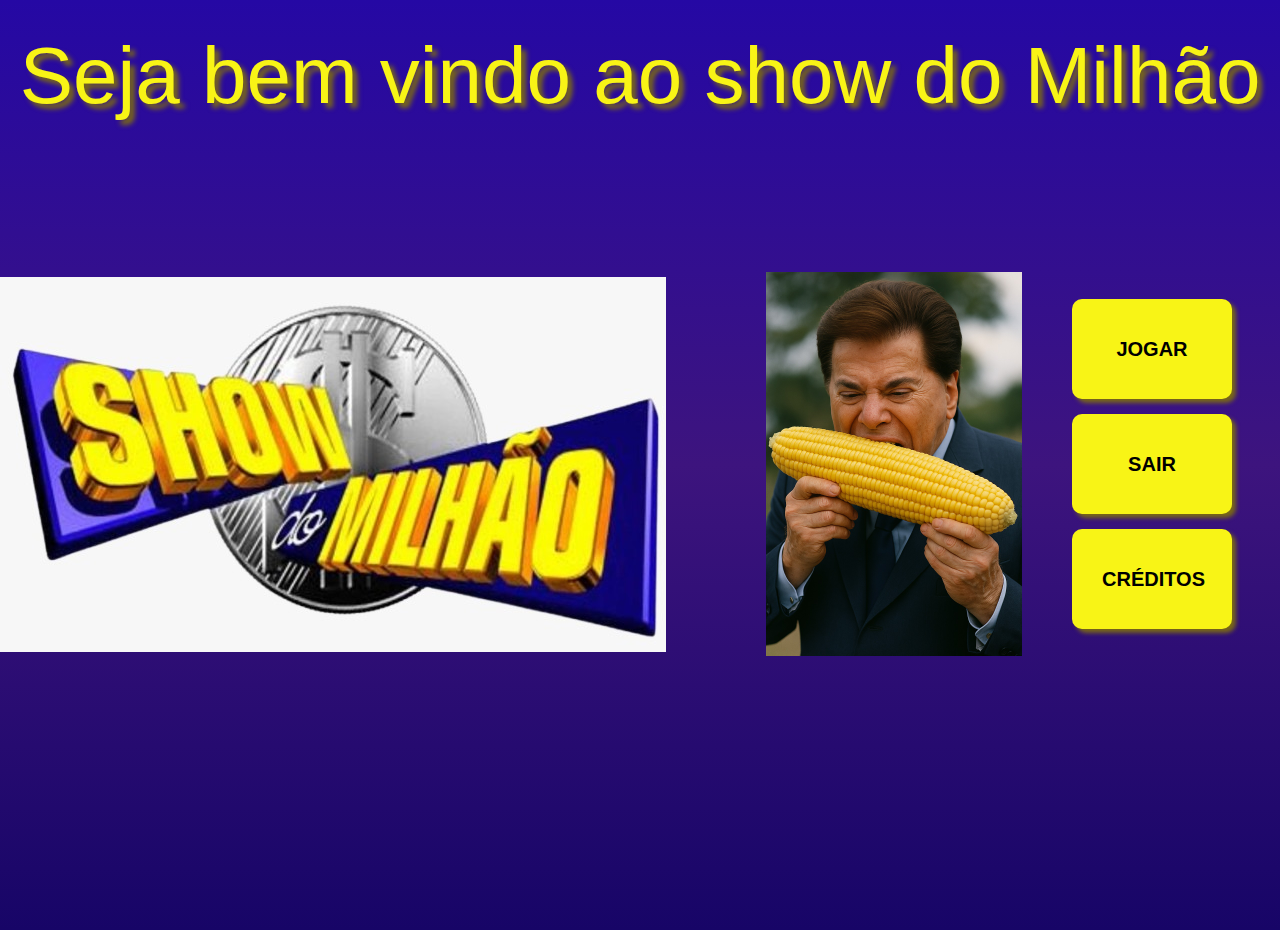
<file: index.html>
<!DOCTYPE html>
<html lang="pt-BR">
<head>
    <meta charset="UTF-8">
    <meta name="viewport" content="width=device-width, initial-scale=1.0">
    <title>Show do Milhão</title>
    <link rel="stylesheet" href="showdomilhão.css">
</head>
<body>
    <header>Seja bem vindo ao show do Milhão</header>
    <nav>
        <div class="img1">
            <img src="ainnn-removebg-preview.jpeg" alt="">
        </div>
        <div class="img2"> 
            <img src="Silvio Santos comendo um milho muito grande (1).png.jpeg" alt="">
        </div>
        <div class="bot"> 
            <a href="milha.html"><button>JOGAR</button></a>
            <a><button onclick= "voltajogo()">SAIR</button></a>
            <a href="creditos.html"><button>CRÉDITOS</button></a>
        </div>
    </nav>
    <script>
        function voltajogo() {
            alert('VOCÊ NÂO VAI SAIR MEU CHAPA JOGUE O QUIZZ !!')
            window.location.href = "milha.html"; 
        }
    </script>    
    </body>
</html>
</file>
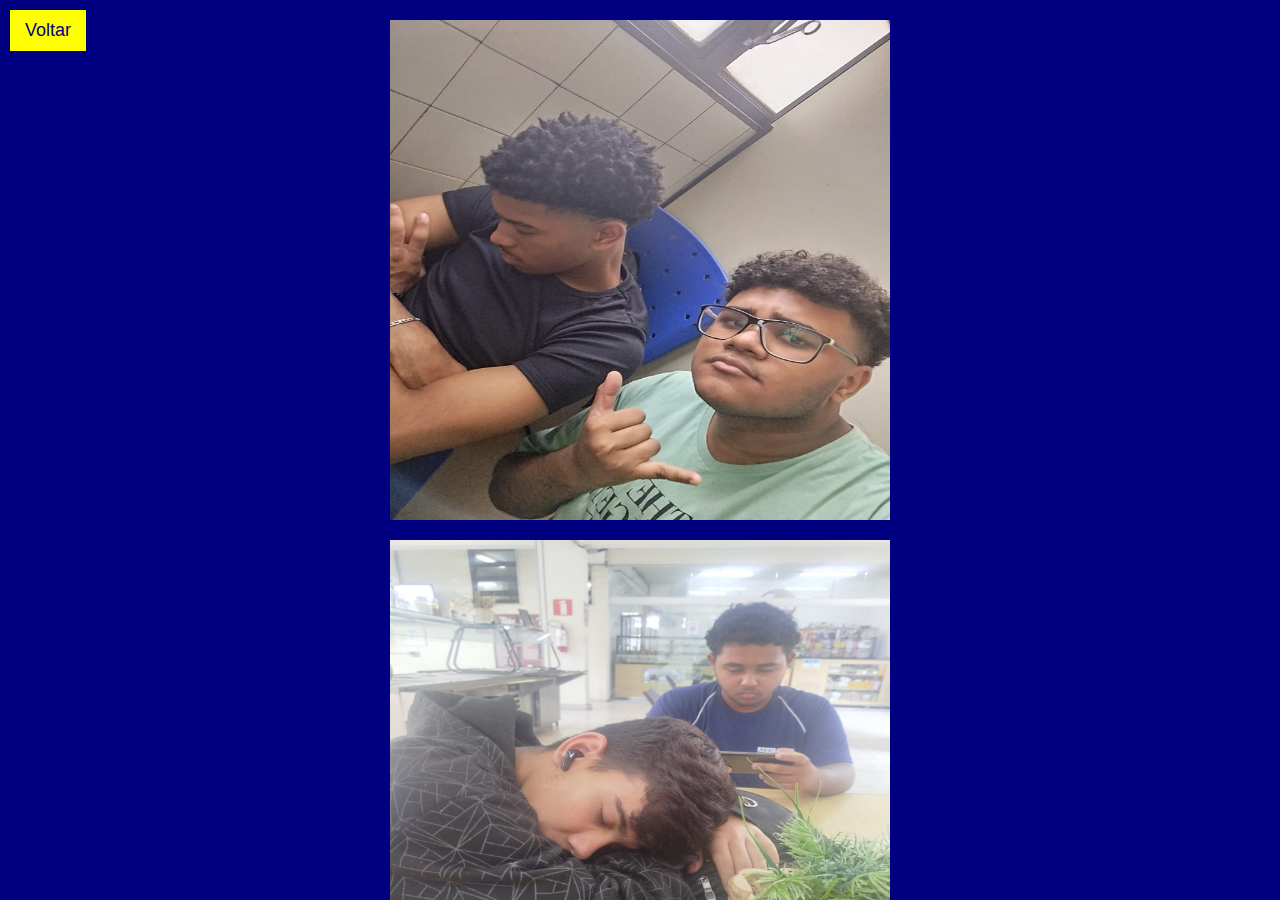
<file: creditos.html>
<!DOCTYPE html>
<html lang="pt-BR">
  <head>
    <meta charset="UTF-8" />
    <meta name="viewport" content="width=device-width, initial-scale=1.0" />
    <title>Créditos</title>
    <link rel="stylesheet" href="creditos.css" />
  </head>
  <body>
    <a href="index.html"><button id="back-btn">Voltar</button></a>

    <div id="credits-container">
      <div id="scrolling-content">
        <img src="img/a mimir.jpg" alt="Crédito 1" />
        <img src="img/a mimir 2.jpg" alt="Crédito 2" />
        <img src="img/4 mosqueteiros.jpg" alt="Crédito 3" />
        <img src="img/a mimir 3.jpg" alt="Crédito 4" />
        <img src="img/a mimir 4.jpg" alt="Crédito 5" />
        <img src="img/amor.jpg" alt="Crédito 6" />
        <img src="img/beijinho.jpg" alt="Crédito 7" />
        <img src="img/beijinho 2.jpg" alt="Crédito 8" />
        <img src="img/bozo.jpg" alt="Crédito 9" />
        <img src="img/brinquinho.jpg" alt="Crédito 10" />
        <img src="img/as branquelas.jpg" alt="Crédito 11" />
        <img src="img/china.jpg" alt="Crédito 12" />
        <img src="img/carona do cassio.jpg" alt="Crédito 13" />
        <img src="img/encontro do seculo.jpg" alt="Crédito 14" />
        <img src="img/cassioooo.jpg" alt="Crédito 15" />
        <img src="img/florzinha.jpg" alt="Crédito 16" />
        <img src="img/gatinho.jpg" alt="Crédito 17" />
        <img src="img/geladooo.jpg" alt="Crédito 18" />
        <img src="img/gelado 2.jpg" alt="Crédito 19" />
        <img src="img/gari.jpg" alt="Crédito 20" />
        <img src="img/junina.jpg" alt="Crédito 21" />
        <img src="img/gg roncando.jpg" alt="Crédito 22" />
        <img src="img/laricel.jpg" alt="Crédito 23" />
        <img src="img/lingua.jpg" alt="Crédito 24" />
        <img src="img/malvado.jpg" alt="Crédito 25" />
        <img src="img/meditando.jpg" alt="Crédito 26" />
        <img src="img/maquiagem.jpg" alt="Crédito 27" />
        <img src="img/mosquitao.jpg" alt="Crédito 28" />
        <img src="img/mosqueteiro.jpg" alt="Crédito 29" />
        <img src="img/nojentinho.jpg" alt="Crédito 30" />
        <img src="img/nsei o nome.jpg" alt="Crédito 31" />
        <img src="img/onze.jpg" alt="Crédito 32" />
        <img src="img/pistoleiro.jpg" alt="Crédito 33" />
        <img src="img/princeso.jpg" alt="Crédito 34" />
        <img src="img/queixada.jpg" alt="Crédito 35" />
        <img src="img/sulivan.jpg" alt="Crédito 36" />
        <img src="img/sustin.jpg" alt="Crédito 37" />
        <img src="img/to feliz.jpg" alt="Crédito 38" />
        <img src="img/vampiro.jpg" alt="Crédito 39" />
        <img src="img/vesgo.jpg" alt="Crédito 40" />
        <img src="img/hehe.jpg" alt="Crédito 41" />
        <img src="img/grupin.jpg" alt="Crédito 42" />
        <img src="img/grupin 2.jpg" alt="Crédito 43" />
        <img src="img/revoada.jpg" alt="Crédito 44" />

        <div id="final-credits">
          <h2>Muito obrigado por jogar nosso jogo!</h2>
          <p>Participantes:</p>
          <ul>
            <li>Bruno</li>
            <li>Endrew</li>
            <li>Fernando</li>
            <li>Giovanne</li>
            <li>Marcos</li>
            <li>Pedro</li>
          </ul>
        </div>

        <button id="restart-btn">Deseja ver de novo?</button>
      </div>
    </div>

    <script src="creditos.js"></script>
  </body>
</html>
</file>
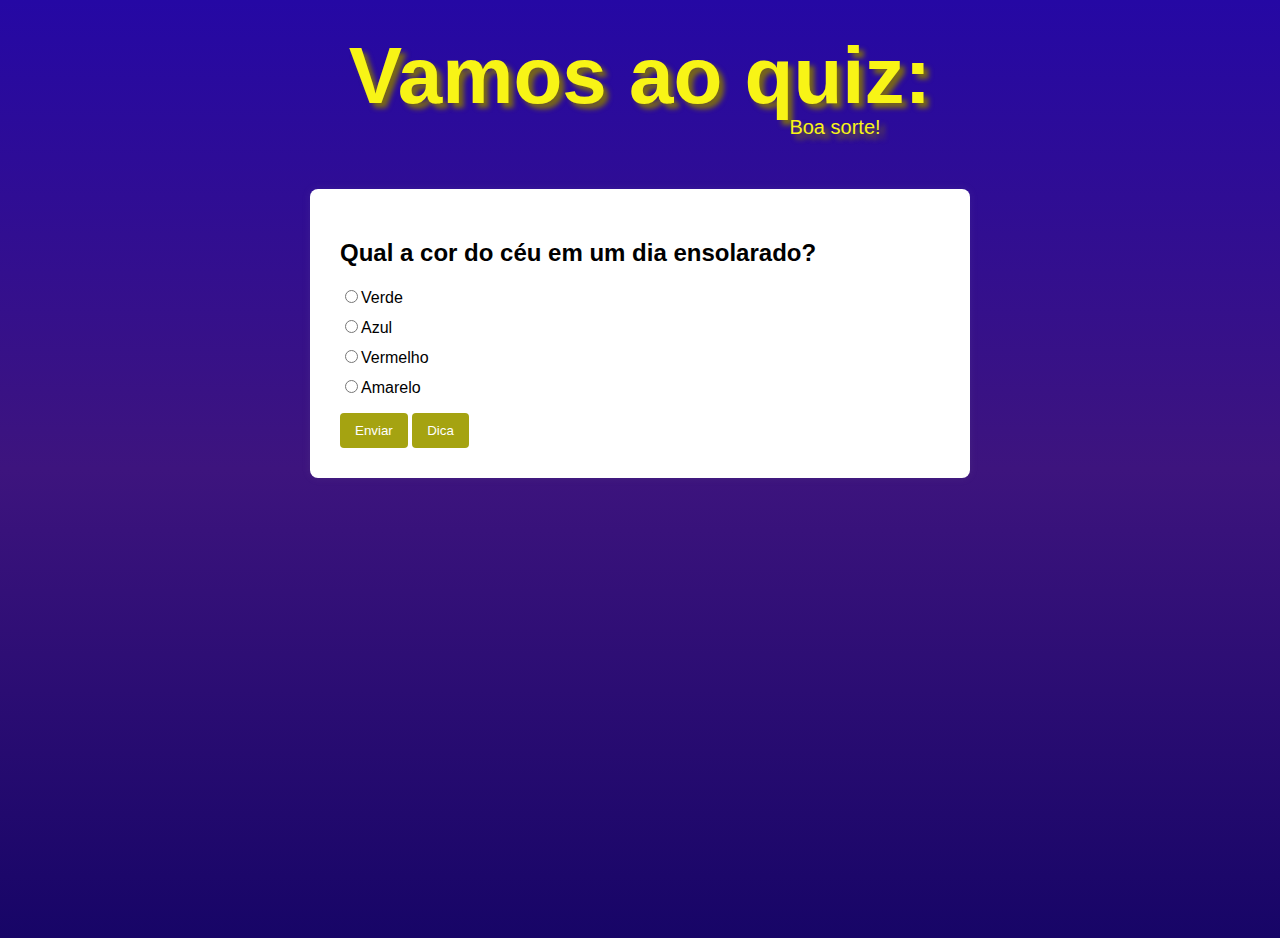
<file: milha.html>
<!DOCTYPE html>
<html lang="pt-BR">
<head>
  <meta charset="UTF-8" />
  <meta name="viewport" content="width=device-width, initial-scale=1.0" />
  <title>Quiz Interativo</title>
  <link rel="stylesheet" href="milha.css" />
</head>
<body>
  <h1>Vamos ao quiz:</h1>
  <p>Boa sorte!</p>
  <div class="container">
    <div id="quiz">
      <h2 id="question">Pergunta será exibida aqui</h2>
      <ul>
        <li><input type="radio" name="answer" id="a" class="answer" /><label for="a" id="a_text">Opção A</label></li>
        <li><input type="radio" name="answer" id="b" class="answer" /><label for="b" id="b_text">Opção B</label></li>
        <li><input type="radio" name="answer" id="c" class="answer" /><label for="c" id="c_text">Opção C</label></li>
        <li><input type="radio" name="answer" id="d" class="answer" /><label for="d" id="d_text">Opção D</label></li>
      </ul>
      <button id="submit">Enviar</button>
      <button id="tipButton">Dica</button>
      <div id="tipText"></div>
    </div>
  </div>
  <script src="milha.js"></script>
</body>
</html>
</file>
<file: showdomilhão.css>
body{
background: linear-gradient(to bottom, #2508a4, #3d147e, 
#170567);
height: 100vh;
  margin: 0;
}
header{
    text-align: center;
    font-size: 80px;
    font-family: Impact, Haettenschweiler, 'Arial Narrow Bold', sans-serif;
    color: #f8f416;
    margin-top: 30px;
    margin-bottom: 150px;
    text-shadow: 5px 5px 5px #796718;

}
div {
    display: flex;
    flex-direction: column;
    gap: 15px;
  }
  .bot{
    margin-left: 50px;
    margin-right: 150px;
}
.img1{
  width: 200%;
  height: 150%;
  margin-right: -50px;
  transition: 2s ease-in-out;
}
.img1:hover{
  transform: scale(1.05);
}
.img2{
  width: 20%;
  height: 50%;
  margin-left: 150px;
  transition: 2s ease-in-out;
}
.img2:hover{
  transform: scale(1.05);
}
nav{
  display: flex;
  flex-direction: row;
  justify-content: space-between;
  align-items: center;
}
button {
    padding: 30px 30px;
    font-size: 20px;
    cursor: pointer;
    border: none;
    background-color: #f8f416;
    color: black;
    font-weight: bold;
    border-radius: 10px;
    transition: background-color 0.3s;
    box-shadow: 4px 4px 4px #796718;
}
a{
  & button{
    width: 160px;
    height: 100px;
  }
}
button:hover {
    background-color: #b99e25;
}
</file>
<file: creditos.css>
html, body {
  margin: 0;
  padding: 0;
  height: 100%;
  background: navy;
  font-family: 'Trebuchet MS', sans-serif;
  color: yellow;
  text-align: center;
}
#back-btn {
  position: absolute;
  top: 10px;
  left: 10px;
  z-index: 10;
  background: yellow;
  color: navy;
  border: none;
  padding: 10px 15px;
  font-size: 18px;
  cursor: pointer;
}
#credits-container {
  position: relative;
  width: 100%;
  height: 100vh;
  overflow: hidden;
}
#scrolling-content {
  position: absolute;
  width: 100%;
  transform: translateY(0);
  animation: scrollCredits 70s linear forwards;
}
#scrolling-content img {
  display: block;
  margin: 20px auto;
  max-width: 90%;
}
#final-credits {
  margin: 20px auto;
}
#final-credits h2 {
  margin: 10px 0;
  font-size: 32px;
}
#final-credits p {
  margin: 5px 0;
  font-size: 24px;
}
#final-credits ul {
  list-style: none;
  padding: 0;
  margin: 0;
}
#final-credits li {
  font-size: 24px;
  margin: 5px 0;
}
#restart-btn {
  display: block;
  margin: 20px auto 40px auto;
  background: yellow;
  color: navy;
  border: none;
  padding: 10px 15px;
  font-size: 18px;
  cursor: pointer;
}
@keyframes scrollCredits {
  0% { transform: translateY(0); }
  100% { transform: translateY(calc(-1 * var(--scroll-distance))); }
}
img{
  width: 500px;
  height: 500px;
}
</file>
<file: milha.css>
body {
  font-family: Arial, sans-serif;
  background: linear-gradient(to bottom, #2508a4, #3d147e, 
#170567);
  height: 100vh;
}

h1{
  text-align: center;
  font-size: 80px;
  font-family: Impact, Haettenschweiler, 'Arial Narrow Bold', sans-serif;
  color: #f8f416;
  margin-top: 30px;
  margin-bottom: 15=px;
  text-shadow: 5px 5px 5px #796718;
}

p{
  text-align: center;
  font-size: 20px;
  font-family: Impact, Haettenschweiler, 'Arial Narrow Bold', sans-serif;
  color: #f8f416;
  margin-top: -60px;
  margin-bottom: 10px;
  margin-left: 390px;
  text-shadow: 5px 5px 5px #796718;
}
.container {
  width: 600px;
  margin: 50px auto;
  background: #fff;
  padding: 30px;
  border-radius: 8px;
  box-shadow: 0 0 10px rgba(160, 154, 154, 0.1);
}

h2 {
  margin-bottom: 20px;
}

ul {
  list-style: none;
  padding: 0;
}

li {
  margin-bottom: 10px;
}

button {
  background-color: #a5a311;
  color: #fff;
  border: none;
  padding: 10px 15px;
  border-radius: 4px;
  cursor: pointer;
  text-wrap: bold;
}

button:hover {
  background-color: #796718;
}
a{
  text-decoration: none;
  color: #fff;
}
</file>
